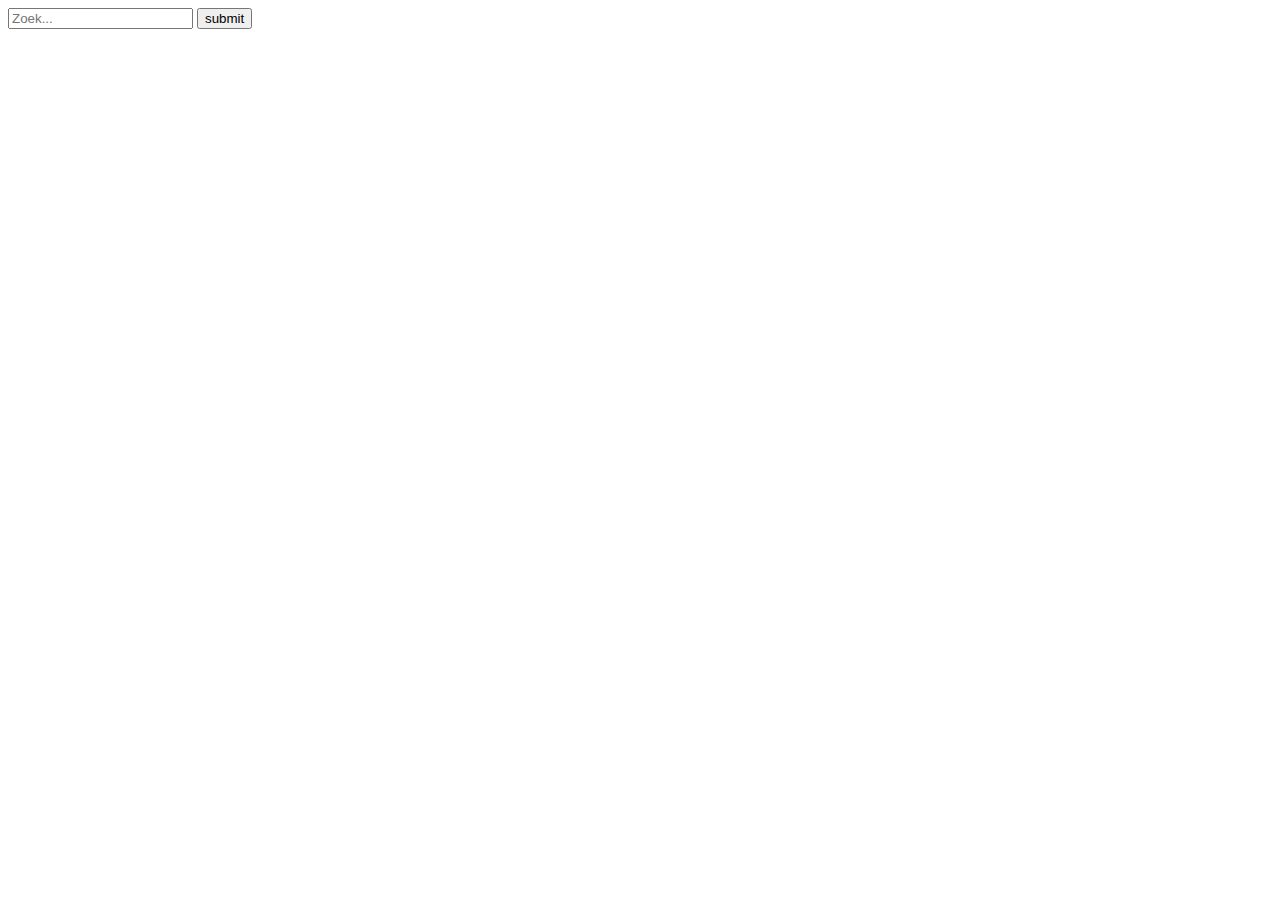
<file: MPHP6/opdracht2.html>
<!DOCTYPE html>
<html lang="en">
<head>
    <meta charset="UTF-8">
    <title>Opdracht 2</title>
    <script src="opdracht2.js"></script>
</head>
<body>
<form method="post">
<input type="text" name="naam" onkeyup="doeKlik(this.value)" placeholder="Zoek...">
<button type="button" name="submit" onclick="zoeken()">submit</button>
<div id="div">

</div>
</form>

</body>
</html>
</file>
